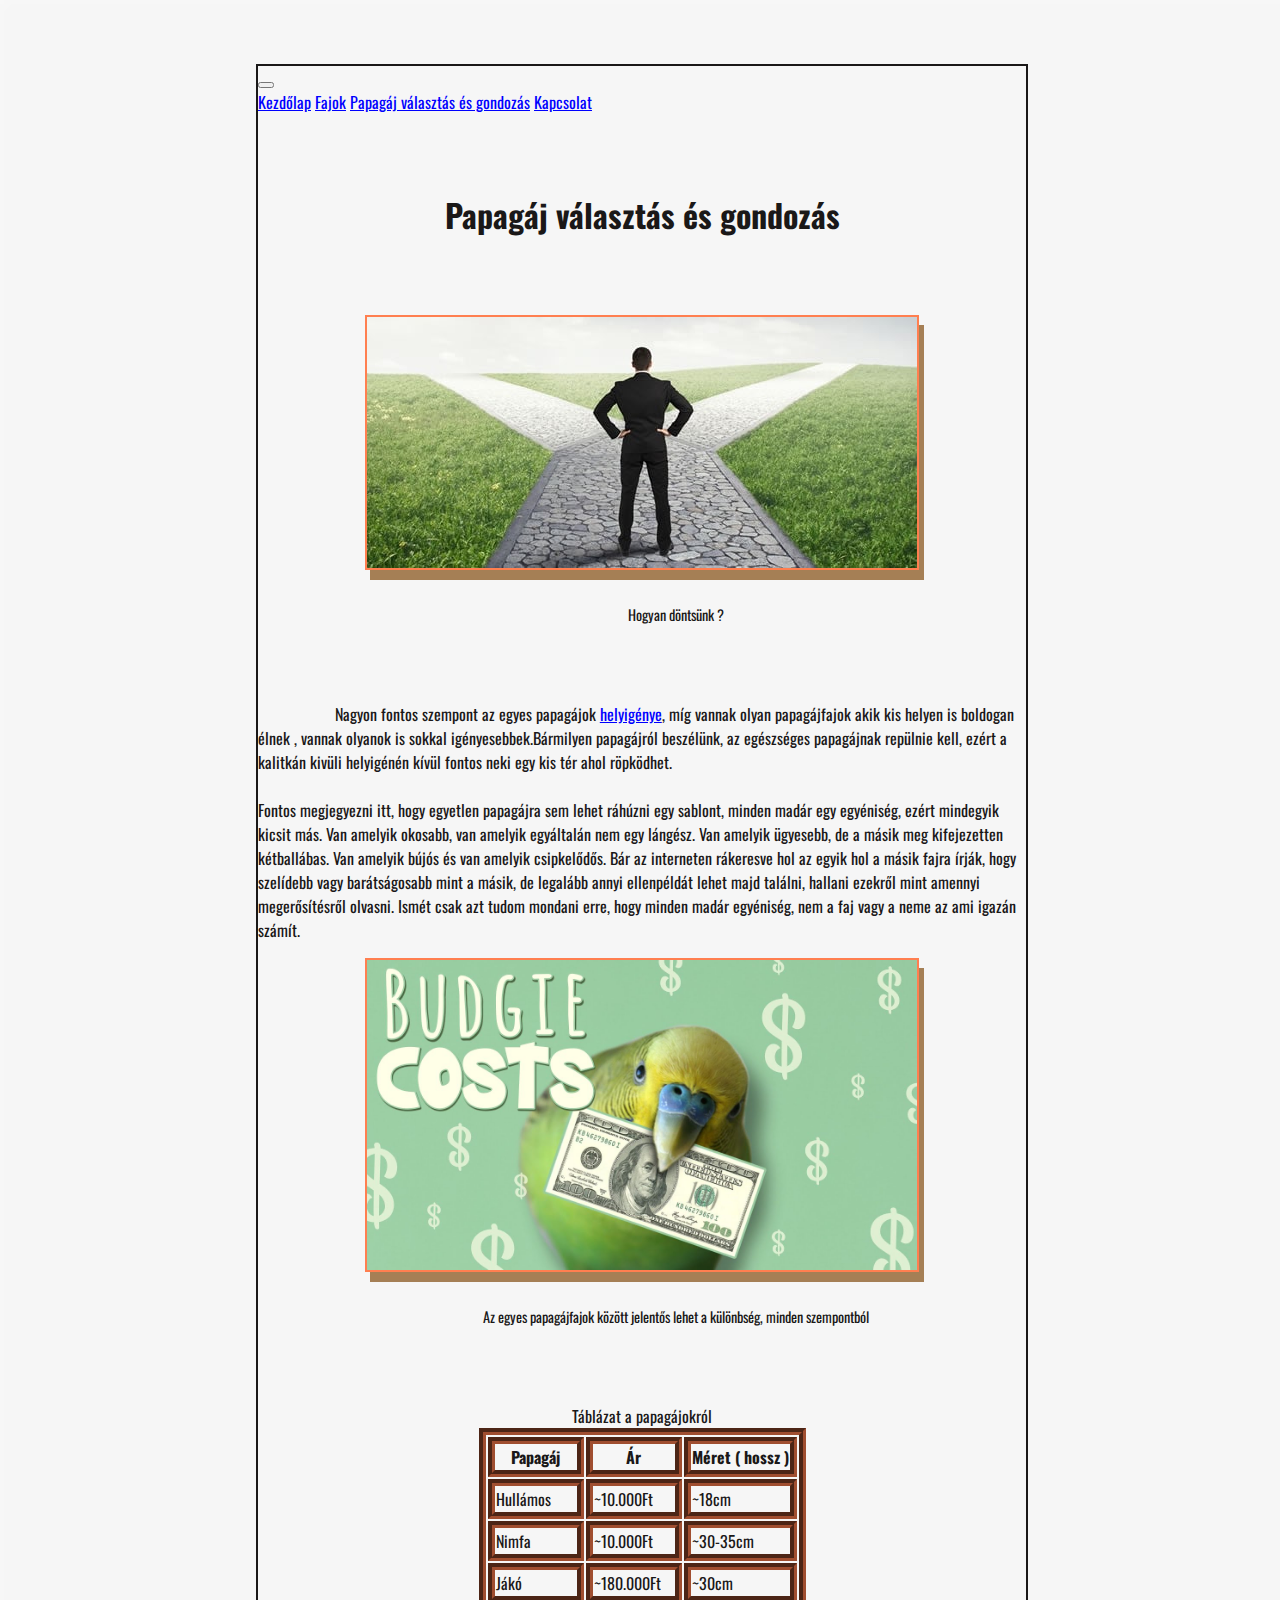
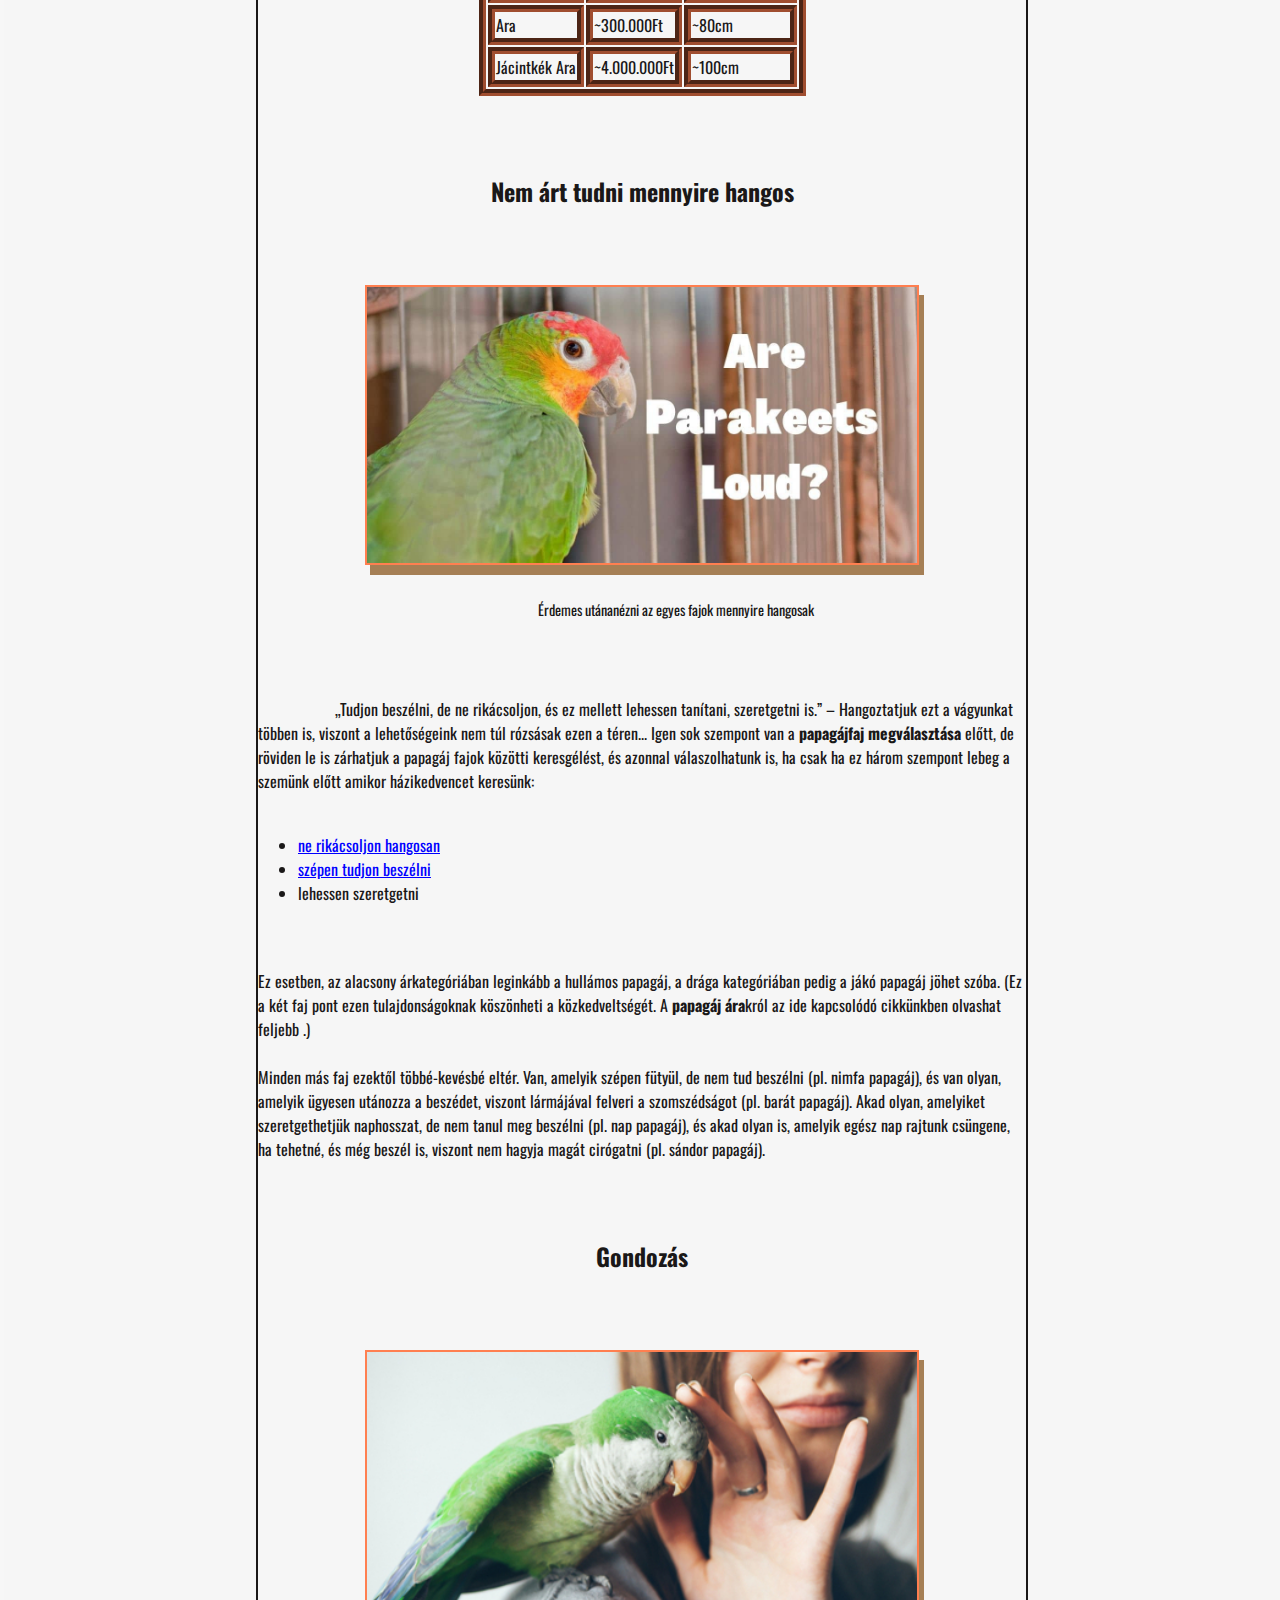
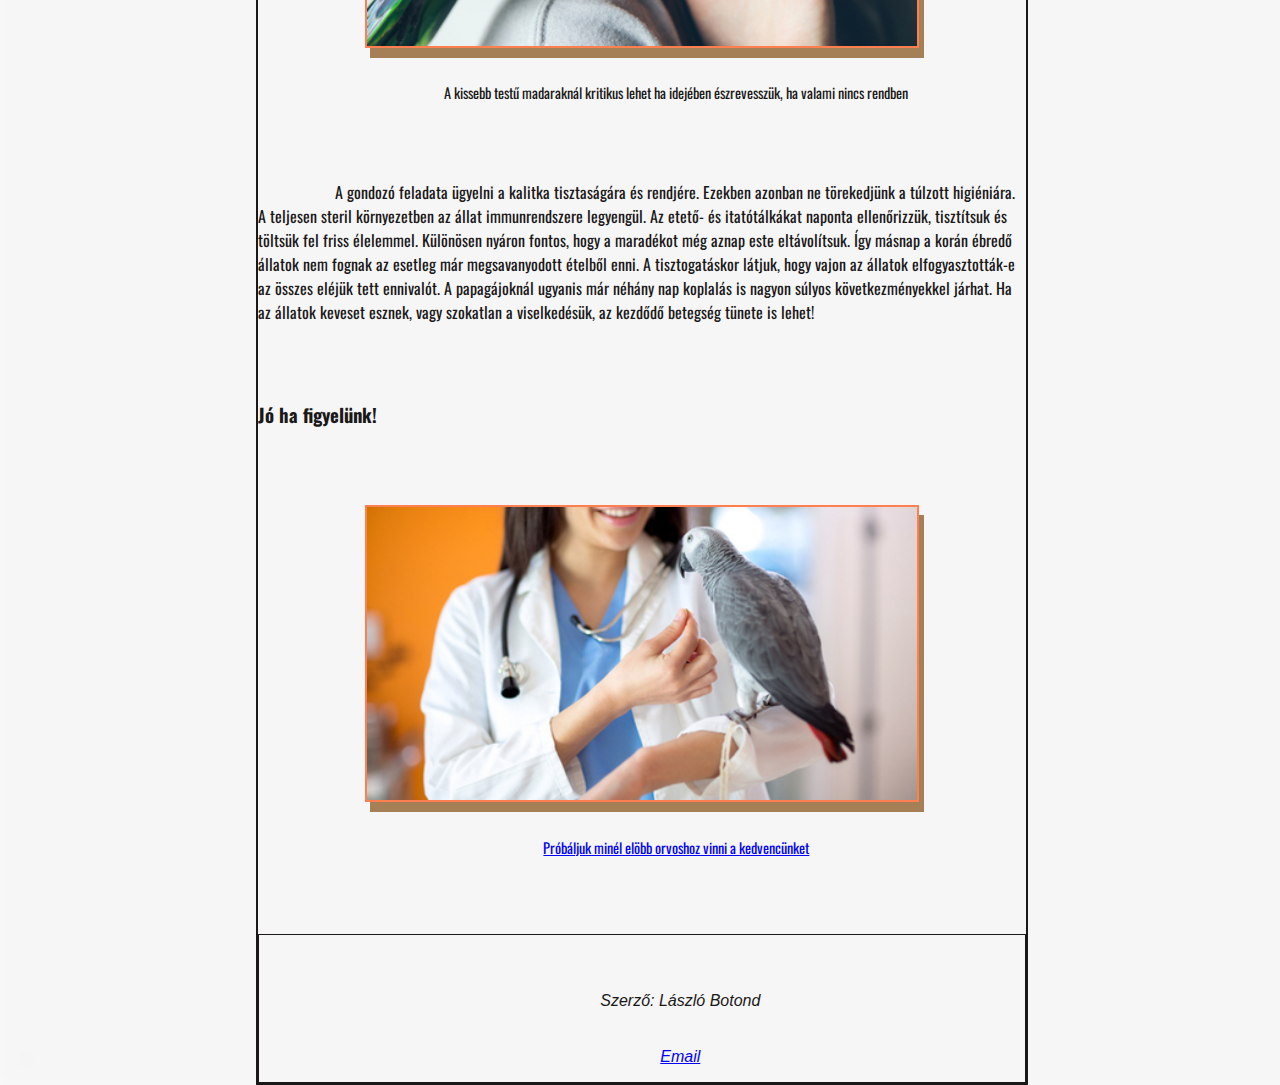
<file: gondozas.html>
<!DOCTYPE html>
<html lang="hu">

<head>
    <meta charset="utf-8">
    <meta name="description" content="Papagáj gondozása">
    <meta name="keywords" content="papagáj ára, papagájfaj megválasztása">
    <meta name="author" content="László Botond">
    <meta name="viewport" content="width=device-width, initial-scale=1">
    <!-- Bootstrap CSS -->
    <link href="https://cdn.jsdelivr.net/npm/bootstrap@5.0.0-beta3/dist/css/bootstrap.min.css" rel="stylesheet"
        integrity="sha384-eOJMYsd53ii+scO/bJGFsiCZc+5NDVN2yr8+0RDqr0Ql0h+rP48ckxlpbzKgwra6" crossorigin="anonymous">
    <title>Papagájok - Gondozás</title>
    <link rel="icon" type="image/x-icon" href="/images/favicon/favicon.ico">

    <link rel="stylesheet" type="text/css" href="css/style.css" title="normal">


</head>

<body>
    <nav id="menu" class="navbar navbar-expand-lg navbar navbar-dark bg-dark">

        <a class="navbar-brand"></a>
        <button class="navbar-toggler" type="button" data-toggle="collapse" data-target="#navbarNavAltMarkup"
            aria-controls="navbarNavAltMarkup" aria-expanded="false" aria-label="Toggle navigation">
            <span class="navbar-toggler-icon"></span>
        </button>
        <div class="collapse navbar-collapse" id="navbarNavAltMarkup">
            <div class="navbar-nav">
                <a class="nav-item nav-link" href="index.html">Kezdőlap</a>
                <a class="nav-item nav-link" href="fajok.html">Fajok</a>
                <a class="nav-item nav-link active" href="gondozas.html">Papagáj választás és gondozás<span
                        class="sr-only"></span></a>
                <a class="nav-item nav-link " href="kapcsolat.html">Kapcsolat</a>
            </div>
        </div>
    </nav>
    <h1>Papagáj választás és gondozás</h1>
    <figure>

        <img src="images/choice.jpg" class="responsive" alt="döntés">
        <!-- <figcaption class="responsive"> Döntés </figcaption> -->
        <figcaption>Hogyan döntsünk ? </figcaption>

    </figure>

    <p>Nagyon fontos szempont az egyes papagájok <a href="http://www.parrotland.hu/Internet/new/ParrotLand.nsf/8ee2793de3f085fdc1256af0003f15d1/9b40fa20994656f3c12570b700669ddc!OpenDocument">helyigénye</a>, míg vannak olyan papagájfajok akik kis helyen is boldogan
        élnek , vannak olyanok is sokkal igényesebbek.Bármilyen papagájról beszélünk, az egészséges papagájnak repülnie kell, ezért a kalitkán kivüli helyigénén kívül fontos neki egy kis tér ahol röpködhet.
        <br><br>
        Fontos megjegyezni itt, hogy egyetlen papagájra sem lehet ráhúzni egy sablont, minden madár egy egyéniség, ezért
        mindegyik kicsit más. Van amelyik okosabb, van amelyik egyáltalán nem egy lángész. Van amelyik ügyesebb, de a
        másik meg kifejezetten kétballábas. Van amelyik bújós és van amelyik csipkelődős. Bár az interneten rákeresve
        hol az
        egyik hol a másik fajra írják, hogy szelídebb vagy barátságosabb mint a másik, de legalább annyi ellenpéldát
        lehet
        majd találni, hallani ezekről mint amennyi megerősítésről olvasni. Ismét csak azt tudom mondani erre, hogy
        minden
        madár egyéniség, nem a faj vagy a neme az ami igazán számít.
    </p>
    <figure>

        <img src="images/cost.jpg" class="responsive" alt="mennyibe kerül egy papagáj">
        <figcaption>Az egyes papagájfajok között jelentős lehet a különbség, minden szempontból </figcaption>

    </figure>

    <table >
        <caption>Táblázat a papagájokról</caption>
        <tr>
            <th>Papagáj</th>
            <th>Ár</th>
            <th>Méret ( hossz )</th>
        </tr>
        <tr>
            <td>Hullámos</td>
            <td>~10.000Ft</td>
            <td>~18cm</td>
        </tr>
        <tr>
            <td>Nimfa</td>
            <td>~10.000Ft</td>
            <td>~30-35cm</td>
        </tr>
        <tr>
            <td>Jákó</td>
            <td>~180.000Ft</td>
            <td>~30cm</td>
        </tr>
        <tr>
            <td>Ara</td>
            <td>~300.000Ft</td>
            <td>~80cm</td>
        </tr>
        <tr>
            <td>Jácintkék Ara</td>
            <td>~4.000.000Ft</td>
            <td>~100cm</td>
        </tr>
    </table>
    <h2>Nem árt tudni mennyire hangos</h2>
    <figure>

        <img src="images/loud.jpg" class="responsive" alt="hangos papagáj">
        <figcaption>Érdemes utánanézni az egyes fajok mennyire hangosak</figcaption>

    </figure>
    <p>
        „Tudjon beszélni, de ne rikácsoljon, és ez mellett lehessen tanítani, szeretgetni is.” –
        Hangoztatjuk ezt a vágyunkat többen is, viszont a lehetőségeink nem túl rózsásak ezen a téren...
        Igen sok szempont van a <strong>papagájfaj megválasztása</strong> előtt, de röviden le is zárhatjuk a papagáj fajok közötti
        keresgélést,
        és azonnal válaszolhatunk is, ha csak ha ez három szempont lebeg a szemünk előtt amikor házikedvencet keresünk:
        <br><br>

    <ul>
        <li><a href="https://hu.maychola.com/top-5-leghangosabb-papagaj-faj/">ne rikácsoljon hangosan</a></li>
        <li><a href="https://www.haziallat.hu/madar/gondozas/beszelo-papagaj-melyik-papagaj-beszel/2330/">szépen tudjon beszélni</a></li>
        <li>lehessen szeretgetni</li>
    </ul>

    <br><br>
    Ez esetben, az alacsony árkategóriában leginkább a hullámos papagáj, a drága kategóriában pedig a jákó
    papagáj jöhet szóba. (Ez a két faj pont ezen tulajdonságoknak köszönheti a közkedveltségét. A <strong>papagáj ára</strong>król az
    ide
    kapcsolódó cikkünkben olvashat feljebb .)
    <br><br>Minden más faj ezektől többé-kevésbé eltér.
    Van, amelyik szépen fütyül, de nem tud beszélni (pl. nimfa papagáj), és van olyan, amelyik ügyesen utánozza a
    beszédet, viszont lármájával felveri a szomszédságot (pl. barát papagáj). Akad olyan, amelyiket szeretgethetjük
    naphosszat, de nem tanul meg beszélni (pl. nap papagáj), és akad olyan is, amelyik egész nap rajtunk csüngene,
    ha
    tehetné, és még beszél is, viszont nem hagyja magát cirógatni (pl. sándor papagáj).


    <h2>Gondozás</h2>
    <figure>

        <img src="images/caring.jpg" class="responsive" alt="papagáj gondozás">
        <figcaption>A kissebb testű madaraknál kritikus lehet ha idejében észrevesszük, ha valami nincs rendben </figcaption>

    </figure>

    <p>
        A gondozó feladata ügyelni a kalitka tisztaságára és rendjére. Ezekben azonban ne törekedjünk a túlzott
        higiéniára. A
        teljesen steril környezetben az állat immunrendszere legyengül.
        Az etető- és itatótálkákat naponta ellenőrizzük, tisztítsuk és töltsük fel friss élelemmel. Különösen nyáron
        fontos, hogy a
        maradékot még aznap este eltávolítsuk. Így másnap a korán ébredő állatok nem fognak az esetleg már
        megsavanyodott ételből enni. A tisztogatáskor látjuk, hogy vajon az állatok elfogyasztották-e az összes eléjük
        tett
        ennivalót. A papagájoknál ugyanis már néhány nap koplalás is nagyon súlyos következményekkel járhat. Ha az
        állatok
        keveset esznek, vagy szokatlan a viselkedésük, az kezdődő betegség tünete is lehet!
    </p>
    <h3>Jó ha figyelünk!</h3>
    <figure>
        
        <img src="images/curingbird.jpg" class="responsive" alt="papagáj gyógyitás">
        <figcaption><a href="leiras.html">Próbáljuk minél elöbb orvoshoz vinni a kedvencünket</a></figcaption>

    </figure>

  

    <!-- Optional JavaScript -->
    <!-- jQuery first, then Popper.js, then Bootstrap JS -->
    <script src="https://code.jquery.com/jquery-3.3.1.slim.min.js"
        integrity="sha384-q8i/X+965DzO0rT7abK41JStQIAqVgRVzpbzo5smXKp4YfRvH+8abtTE1Pi6jizo"
        crossorigin="anonymous"></script>
    <script src="https://cdnjs.cloudflare.com/ajax/libs/popper.js/1.14.7/umd/popper.min.js"
        integrity="sha384-UO2eT0CpHqdSJQ6hJty5KVphtPhzWj9WO1clHTMGa3JDZwrnQq4sF86dIHNDz0W1"
        crossorigin="anonymous"></script>
    <script src="https://stackpath.bootstrapcdn.com/bootstrap/4.3.1/js/bootstrap.min.js"
        integrity="sha384-JjSmVgyd0p3pXB1rRibZUAYoIIy6OrQ6VrjIEaFf/nJGzIxFDsf4x0xIM+B07jRM"
        crossorigin="anonymous"></script>
    <footer>
        <br>
        <p>Szerző: László Botond</p>
        <p><a href="mailto:botondlaszlo7@icloud.com"> Email</a></p>

    </footer>
</body>

</html>
</file>
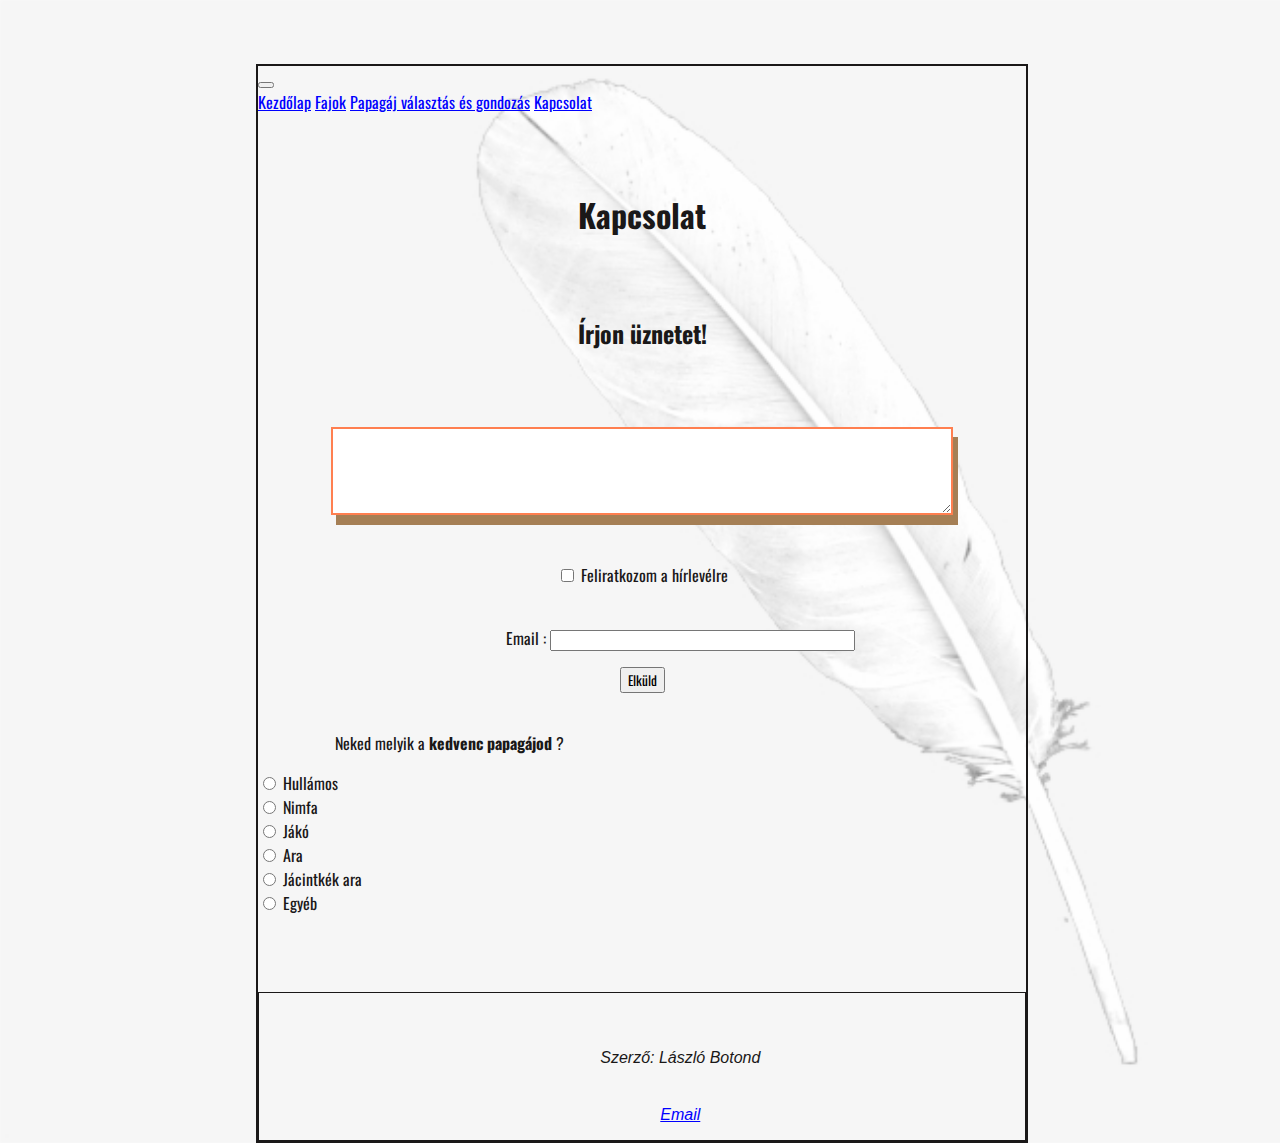
<file: kapcsolat.html>
<!DOCTYPE html>
<html lang="hu">

<head>
    <meta charset="utf-8">
    <meta name="description" content="Kapcsolat">
    <meta name="keywords" content="kedvenc papagáj">
    <meta name="author" content="László Botond">
    <meta name="viewport" content="width=device-width, initial-scale=1">
    <!-- Bootstrap CSS -->
    <link href="https://cdn.jsdelivr.net/npm/bootstrap@5.0.0-beta3/dist/css/bootstrap.min.css" rel="stylesheet"
        integrity="sha384-eOJMYsd53ii+scO/bJGFsiCZc+5NDVN2yr8+0RDqr0Ql0h+rP48ckxlpbzKgwra6" crossorigin="anonymous">
    <title>Papagájok - Kapcsolat</title>
    <link rel="icon" type="image/x-icon" href="/images/favicon/favicon.ico">

    <link rel="stylesheet" type="text/css" href="css/style.css" title="normal">

</head>

<body>
    <nav id="menu" class="navbar navbar-expand-lg navbar navbar-dark bg-dark">

        <a class="navbar-brand"></a>
        <button class="navbar-toggler" type="button" data-toggle="collapse" data-target="#navbarNavAltMarkup"
            aria-controls="navbarNavAltMarkup" aria-expanded="false" aria-label="Toggle navigation">
            <span class="navbar-toggler-icon"></span>
        </button>
        <div class="collapse navbar-collapse" id="navbarNavAltMarkup">
            <div class="navbar-nav">
                <a class="nav-item nav-link " href="index.html">Kezdőlap</a>
                <a class="nav-item nav-link" href="fajok.html">Fajok</a>
                <a class="nav-item nav-link" href="gondozas.html">Papagáj választás és gondozás</a>
                <a class="nav-item nav-link active" href="kapcsolat.html">Kapcsolat<span class="sr-only"></span></a>
            </div>
        </div>
    </nav>
    <h1>Kapcsolat</h1>
    <p></p>


    <h2 id="send-us-message">
        Írjon üznetet!
    </h2>
    <textarea id="message" name="message" rows="4" cols="50" class="responsive" maxlength="2000">
  </textarea>
    <br><br>
    <form id="check" action="asd">
        <input type="checkbox" id="subscription" name="subscription" value="Bike">
        <label for="subscription"> Feliratkozom a hírlevélre</label>
    </form>
    <p id="email-section">
        Email :
        <input type="text" name="email" size="35" maxlength="200" >
    </p>
    <button id="send-email-button" type="button" class="btn btn-success">Elküld</button>

    <form id="fav_bird_form">

        <p id="fav_bird">Neked melyik a <strong>kedvenc papagájod</strong> ? </p>
        <input type="radio" id="budgie" name="fav_bird" value="budgie">

        <label for="budgie">Hullámos</label><br>

        <input type="radio" id="cockatiel" name="fav_bird" value="cockatiel">

        <label for="cockatiel">Nimfa</label><br>

        <input type="radio" id="african-grey" name="fav_bird" value="african-grey">

        <label for="african-grey">Jákó</label><br>

        <input type="radio" id="macaw" name="fav_bird" value="macaw">

        <label for="macaw">Ara</label><br>


        <input type="radio" id="hyacinth-macaw" name="fav_bird" value="hyacinth-macaw">

        <label for="hyacinth-macaw">Jácintkék ara</label><br>
        <input type="radio" id="other" name="fav_bird" value="other">

        <label for="other">Egyéb</label><br>

    </form>

        <!-- Optional JavaScript -->
    <!-- jQuery first, then Popper.js, then Bootstrap JS -->
    <script src="https://code.jquery.com/jquery-3.3.1.slim.min.js" integrity="sha384-q8i/X+965DzO0rT7abK41JStQIAqVgRVzpbzo5smXKp4YfRvH+8abtTE1Pi6jizo" crossorigin="anonymous"></script>
    <script src="https://cdnjs.cloudflare.com/ajax/libs/popper.js/1.14.7/umd/popper.min.js" integrity="sha384-UO2eT0CpHqdSJQ6hJty5KVphtPhzWj9WO1clHTMGa3JDZwrnQq4sF86dIHNDz0W1" crossorigin="anonymous"></script>
    <script src="https://stackpath.bootstrapcdn.com/bootstrap/4.3.1/js/bootstrap.min.js" integrity="sha384-JjSmVgyd0p3pXB1rRibZUAYoIIy6OrQ6VrjIEaFf/nJGzIxFDsf4x0xIM+B07jRM" crossorigin="anonymous"></script>
    <footer>
        <br>
        <p>Szerző: László Botond</p>
        <p><a href="mailto:botondlaszlo7@icloud.com"> Email</a></p>

      </footer>
</body>


</html>
</file>
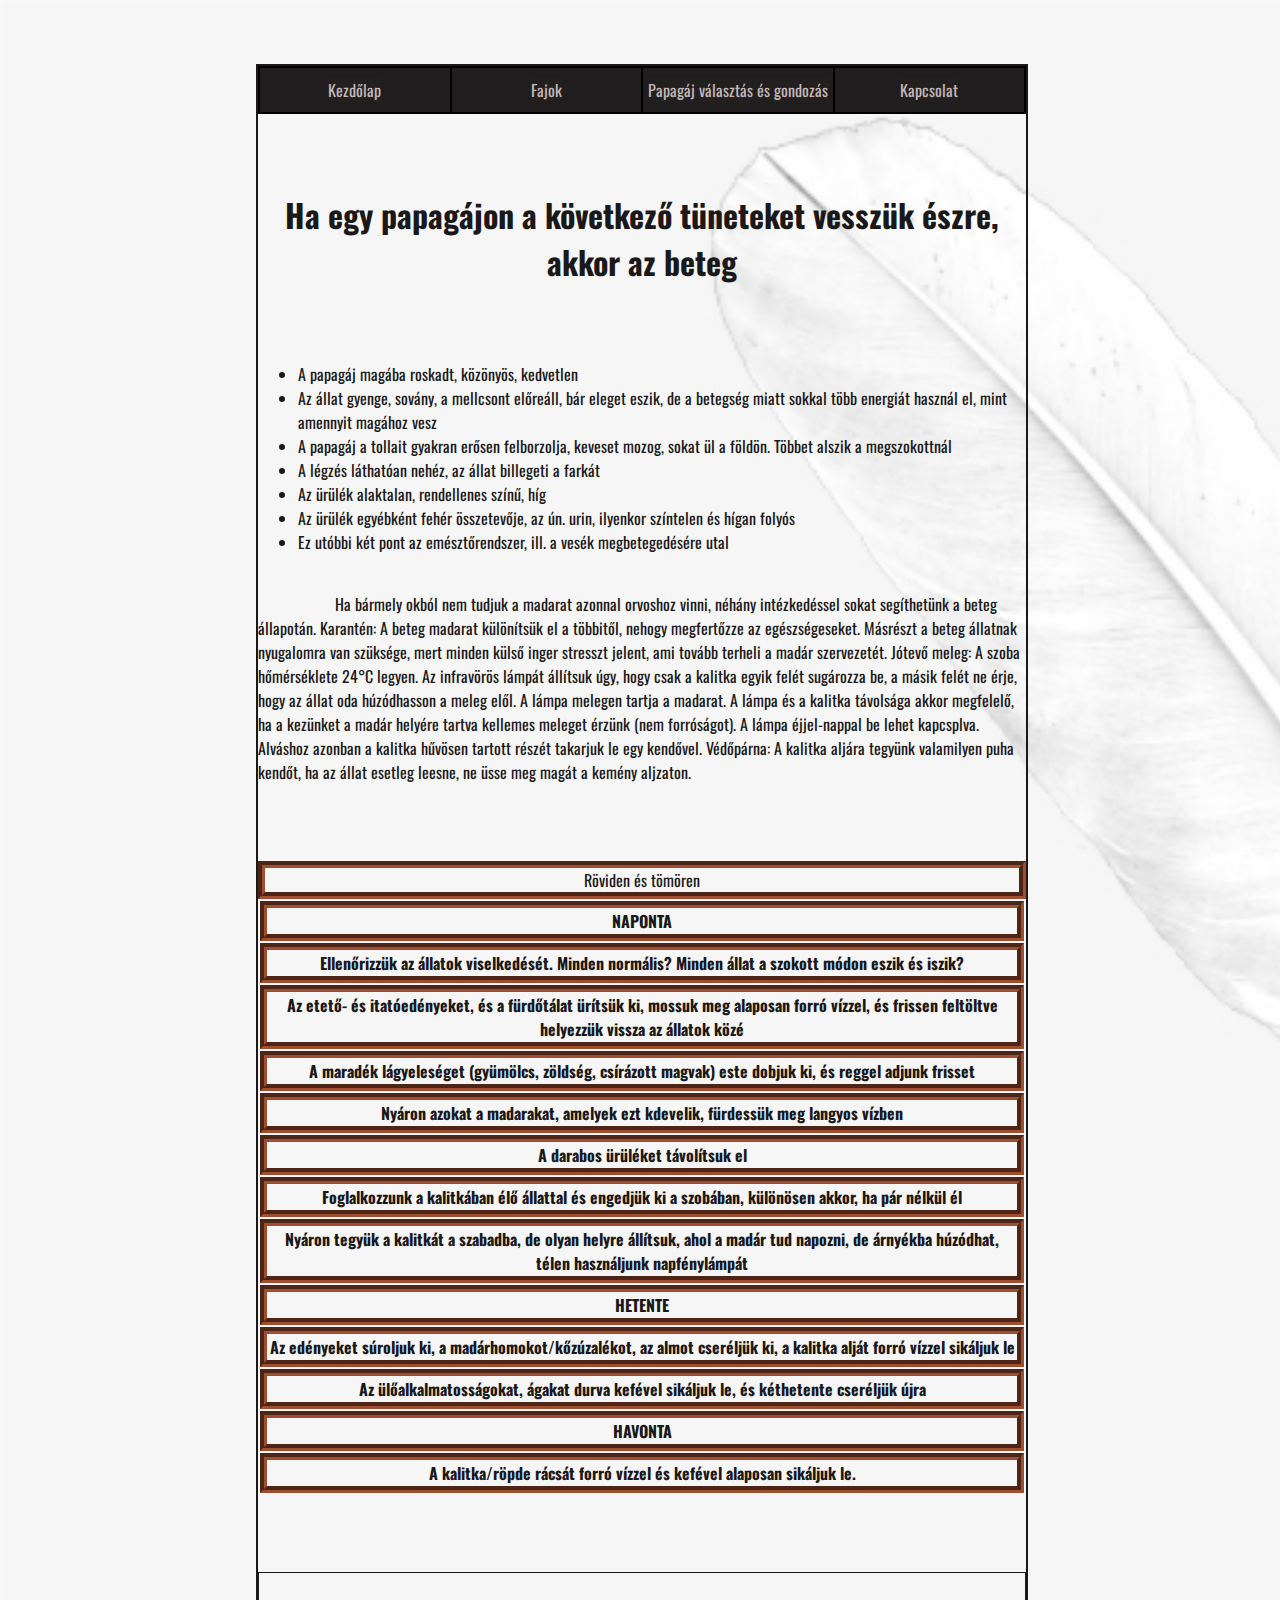
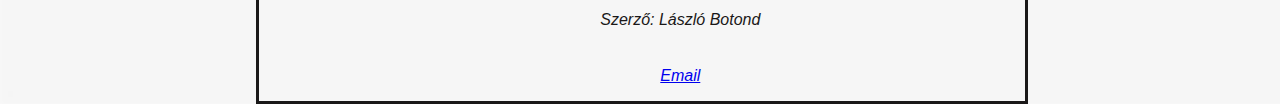
<file: leiras.html>
<?xml version="1.0" encoding="utf-8"?>

<!DOCTYPE html
   PUBLIC "-//W3C//DTD XHTML 1.0 Strict//EN"
   "http://www.w3.org/TR/xhtml1/DTD/xhtml1-strict.dtd" >

<html xmlns="http://www.w3.org/1999/xhtml" lang="hu">
  <head>
    <meta content="" />
    <meta name="description" content="Papagáj gondozása" />
    <meta name="keywords" content="papagáj ára, papagájfaj megválasztása" />
    <meta name="author" content="László Botond" />
    <meta name="viewport" content="width=device-width, initial-scale=1" />
    <title>
      Papagájok - Gondozás - leírás
    </title>
    <link rel="icon" type="image/x-icon" href="/images/favicon/favicon.ico" />
    <link rel="stylesheet" type="text/css" href="css/xstyle.css" title="normal" />
  </head>
  <body>
    <table id="menu">
        <tr id="menu_items">

            <td id="menu1"><a id="fooldal" href="index.html">Kezdőlap</a></td>
            <td id="menu2"><a id="fajok" href="fajok.html">Fajok</a></td>
            <td id="menu3"><a id="gondozas" href="gondozas.html">Papagáj választás és gondozás</a></td>
            <td id="menu5"><a id="kapcsolat" href="kapcsolat.html">Kapcsolat</a></td>
        </tr>
    </table>
    <h1>
      Ha egy papagájon a következő tüneteket vesszük észre, akkor az beteg
    </h1>
    <ul>
      <li>
        A papagáj magába roskadt, közönyös, kedvetlen
      </li>
      <li>
        Az állat gyenge, sovány, a mellcsont előreáll, bár eleget eszik, de a
        betegség miatt sokkal több energiát használ el, mint amennyit magához
        vesz
      </li>
      <li>
        A papagáj a tollait gyakran erősen felborzolja, keveset mozog, sokat ül
        a földön. Többet alszik a megszokottnál
      </li>
      <li>
        A légzés láthatóan nehéz, az állat billegeti a farkát
      </li>
      <li>
        Az ürülék alaktalan, rendellenes színű, híg
      </li>
      <li>
        Az ürülék egyébként fehér összetevője, az ún. urin, ilyenkor színtelen
        és hígan folyós
      </li>
      <li>
        Ez utóbbi két pont az emésztőrendszer, ill. a vesék megbetegedésére utal
      </li>
    </ul>
    <p>
      Ha bármely okból nem tudjuk a madarat azonnal orvoshoz vinni, néhány
      intézkedéssel sokat segíthetünk a beteg állapotán. Karantén: A beteg
      madarat különítsük el a többitől, nehogy megfertőzze az egészségeseket.
      Másrészt a beteg állatnak nyugalomra van szüksége, mert minden külső inger
      stresszt jelent, ami tovább terheli a madár szervezetét. Jótevő meleg: A
      szoba hőmérséklete 24°C legyen. Az infravörös lámpát állítsuk úgy, hogy
      csak a kalitka egyik felét sugározza be, a másik felét ne érje, hogy az
      állat oda húzódhasson a meleg elől. A lámpa melegen tartja a madarat. A
      lámpa és a kalitka távolsága akkor megfelelő, ha a kezünket a madár
      helyére tartva kellemes meleget érzünk (nem forróságot). A lámpa
      éjjel-nappal be lehet kapcsplva. Alváshoz azonban a kalitka hűvösen
      tartott részét takarjuk le egy kendővel. Védőpárna: A kalitka aljára
      tegyünk valamilyen puha kendőt, ha az állat esetleg leesne, ne üsse meg
      magát a kemény aljzaton.
    </p>
    <table id="lista">
      <caption>
        Röviden és tömören
      </caption>
      <tr>
        <th>
          NAPONTA
        </th>
      </tr>
      <tr>
        <th>
          Ellenőrizzük az állatok viselkedését. Minden normális? Minden állat a
          szokott módon eszik és iszik?
        </th>
      </tr>
      <tr>
        <th>
          Az etető- és itatóedényeket, és a fürdőtálat ürítsük ki, mossuk meg
          alaposan forró vízzel, és frissen feltöltve helyezzük vissza az
          állatok közé
        </th>
      </tr>
      <tr>
        <th>
          A maradék lágyeleséget (gyümölcs, zöldség, csírázott magvak) este
          dobjuk ki, és reggel adjunk frisset
        </th>
      </tr>
      <tr>
        <th>
          Nyáron azokat a madarakat, amelyek ezt kdevelik, fürdessük meg langyos
          vízben
        </th>
      </tr>
      <tr>
        <th>
          A darabos ürüléket távolítsuk el
        </th>
      </tr>
      <tr>
        <th>
          Foglalkozzunk a kalitkában élő állattal és engedjük ki a szobában,
          különösen akkor, ha pár nélkül él
        </th>
      </tr>
      <tr>
        <th>
          Nyáron tegyük a kalitkát a szabadba, de olyan helyre állítsuk, ahol a
          madár tud napozni, de árnyékba húzódhat, télen használjunk
          napfénylámpát
        </th>
      </tr>
      <tr>
        <th>
          HETENTE
        </th>
      </tr>
      <tr>
        <th>
          Az edényeket súroljuk ki, a madárhomokot/kőzúzalékot, az almot
          cseréljük ki, a kalitka alját forró vízzel sikáljuk le
        </th>
      </tr>
      <tr>
        <th>
          Az ülőalkalmatosságokat, ágakat durva kefével sikáljuk le, és
          kéthetente cseréljük újra
        </th>
      </tr>
      <tr>
        <th>
          HAVONTA
        </th>
      </tr>
      <tr>
        <th>
          A kalitka/röpde rácsát forró vízzel és kefével alaposan sikáljuk le.
        </th>
      </tr>
    </table>
    <div class="footer">

        <p>Szerző: László Botond</p>
        <p><a href="mailto:botondlaszlo7@icloud.com"> Email</a></p>
    </div>
    
  </body>
</html>
</file>
<file: css/style.css>
@import 'https://fonts.googleapis.com/css?family=Oswald';

@media only screen and (min-width:300px) {


  body {
    background-image: url('../images/feather.png');
    font-family: 'Oswald', sans-serif;
    color:rgb(26, 24, 24);
    width: 95%;
    margin: 2% 20% 0% 2%;
    background-size:cover;
    border: 2px solid;

  }

}

@media only screen and (min-width:1200px) {
  
  body {
    background-image: url('../images/feather.png');

  font-family: 'Oswald', sans-serif;
  color:rgb(26, 24, 24);

  width:60%;
  margin: 5% 5% 0% 20%;
  background-size:cover;
  border: 2px solid;

}
}
@media only screen and (min-width:1900px) {
  
  body {
    background-image: url('../images/feather.png');

  font-family: 'Oswald', sans-serif;
  color:rgb(26, 24, 24);

  width:40%;
  margin: 3% 5% 0% 30%;
  background-size:cover;
  border: 2px solid;

}
}
@media only screen and (min-width:1200px) {

  .embed-responsive-item
  {
    
    display: block;
    margin-left: auto;
    margin-right: auto;
    width: 600px;
    height: 600px;
  }

  
}
@media only screen and (max-width:1200px) {

  .embed-responsive-item
  {
    
    display: block;
    margin-left: auto;
    margin-right: auto;
    width: 80%;
    height: 80%;
  }

}

  h1{
    font-family: 'Oswald', sans-serif;
    text-align: center;
    /* margin : 2% 0% 5% 0%; */
   
    color:rgb(26, 24, 24);

  }
  h2 
  {
  color:rgb(26, 24, 24);

    text-align: center;
}
h1,h2,h3,h4,h5,h6
{
  margin-top: 10%;
  margin-bottom: 10%;
}
p,figcaption
{
  color:rgb(26, 24, 24);

  margin-top:5%;
  text-indent: 10%;
}
.slide-show-image
{
  cursor: pointer;

  width: 100%;
}
.responsive
{
  display: block;

  margin-left: auto;
  margin-right: auto;
  width: 80%;
  height: auto;
  border: 2px solid;
  border-color:coral;
  box-shadow: 5px 10px #a57f55;
  
}
footer
{
  font-family: sans-serif;
  margin-top:10%;
  border: 1px solid;
  text-align: center;
  font-style: italic;
}

img:hover,#message:hover
 {
  border-color:rgba(0, 140, 186, 0.5);
  box-shadow: 5px 10px rgba(0, 140, 186, 0.5);

}
table,th,td
{
  font-family: 'Oswald', sans-serif;
  border-style:groove;
  border-color: rgb(160, 78, 48);
  border-width: 7px;
  margin-left: auto; 
  margin-right: auto;

}
th:hover,tr:hover,table:hover
{
  border-color:rgba(0, 140, 186, 0.5);
  border-width: 7px;
}
#message,#send-email-button,#send-us-message
{
  font-family: 'Oswald', sans-serif;

  display: block;
  margin-left: auto;
  margin-right: auto;
}
#send-us-message,#check,#email-section
{
  font-family: 'Oswald', sans-serif;
  
  text-align: center;
}

a
{
  text-decoration: underline;
}
a:link {
  /* color: rgb(11, 189, 243); */
  color: blue;

}

/* visited link */
a:visited {
  color: green;
}

/* mouse over link */
a:hover {
  color: hotpink;
}

/* selected link */
a:active {
  color: blue;
}
#fav_bird_form
{
  text-align:left;

}
.container {
  position: relative;
}



/* Hide the images by default */
.mySlides {
  display: none;
}

/* Add a pointer when hovering over the thumbnail images */
.cursor {
  cursor: pointer;
}

/* Next & previous buttons */
.prev,
.next {
  cursor: pointer;
  position: absolute;
  top: 40%;
  width: auto;
  padding: 16px;
  margin-top: -10%;
  color: rgb(140, 129, 129);
  font-weight: bold;
  font-size: 2em;
  border-radius: 0 3px 3px 0;
  user-select: none;
  -webkit-user-select: none;
}

/* Position the "next button" to the right */
.next {
  right: 0;
  border-radius: 3px 0 0 3px;
}

/* On hover, add a black background color with a little bit see-through */
.prev:hover,
.next:hover {
  background-color: rgba(0, 0, 0, 0.8);
}

/* Number text (1/3 etc) */
.numbertext {
  color: #100e0e;
  font-size: 1.5em;
  padding: 8px 12px;
  position: absolute;
  top: 0;
}

/* Container for image text */
.caption-container {
  text-align: center;
  background-color: #222;
  padding: 2px 16px;
  color: white;
}

.row:after {
  content: "";
  display: table;
  clear: both;
}

/* Six columns side by side */
.column {
  float: left;
  width: 16.66%;
}

/* Add a transparency effect for thumnbail images */
.demo {
  opacity: 0.6;
}

.active,
.demo:hover {
  opacity: 1; 
}
figure
{
  margin-bottom:10%;
  text-align: center;
  /* text-size:  */
  font-size:0.9em;

}
</file>
<file: css/xstyle.css>
@import 'https://fonts.googleapis.com/css?family=Oswald';

@media only screen and (min-width:300px) {


    body {
      background-image: url('../images/feather.png');
      font-family: 'Oswald', sans-serif;
      color:rgb(26, 24, 24);
      width: 95%;
      margin: 2% 20% 0% 2%;
      background-size:cover;
      border: 2px solid;
  
    }
  
  }
  
  @media only screen and (min-width:1200px) {
    
        body {
        background-image: url('../images/feather.png');
    
        font-family: 'Oswald', sans-serif;
        color:rgb(26, 24, 24);
    
        width:60%;
        margin: 5% 5% 0% 20%;
        background-size:cover;
        border: 2px solid;
    
    }
  }
  @media only screen and (min-width:1900px) {
    
        body {
        background-image: url('../images/feather.png');
    
        font-family: 'Oswald', sans-serif;
        color:rgb(26, 24, 24);
    
        width:40%;
        margin: 3% 5% 0% 30%;
        background-size:cover;
        border: 2px solid;
    
    }
  }
h1
{
    text-align: center;
    margin-bottom: 10%;
    margin-top: 10%;
}
th:hover,tr:hover,table:hover
{
  border-color:rgba(0, 140, 186, 0.5);
  border-width: 7px;
}
#lista
{

    margin-top: 10%;
    margin-left: auto; 
    margin-right: auto;
}
#lista *
{

  font-family: 'Oswald', sans-serif;
  border-style:groove;
  border-color: rgb(160, 78, 48);
  border-width: 7px;
}
#lista *:hover
{
    border-color:rgba(0, 140, 186, 0.5);
    border-width: 7px;
}
#menu 
{   
    table-layout: fixed ;
    text-align: center;
    width:100%;
    height: 3em;
    list-style-type: none;
    background-color:black;
}
#fooldal,#fajok,#gondozas,#kapcsolat
{
    background-color: rgb(34, 31, 31);
}
#menu_items
{   
    background-color: rgb(31, 29, 29);
}

#fooldal,#fajok,#gondozas,#kapcsolat
{
    
   text-decoration: none;
   color:rgb(197, 184, 184);
   
}
#fooldal:hover,#fajok:hover,#gondozas:hover,#kapcsolat:hover
{
    border-color:rgba(0, 140, 186, 0.5);
    border-width: 3px;
    color:rgb(248, 244, 244);
}
p,figcaption
{
  color:rgb(26, 24, 24);

  margin-top:5%;
  text-indent: 10%;
}
.footer
{
  font-family: sans-serif;
  margin-top:10%;
  border: 1px solid;
  text-align: center;
  font-style: italic;
}
</file>
